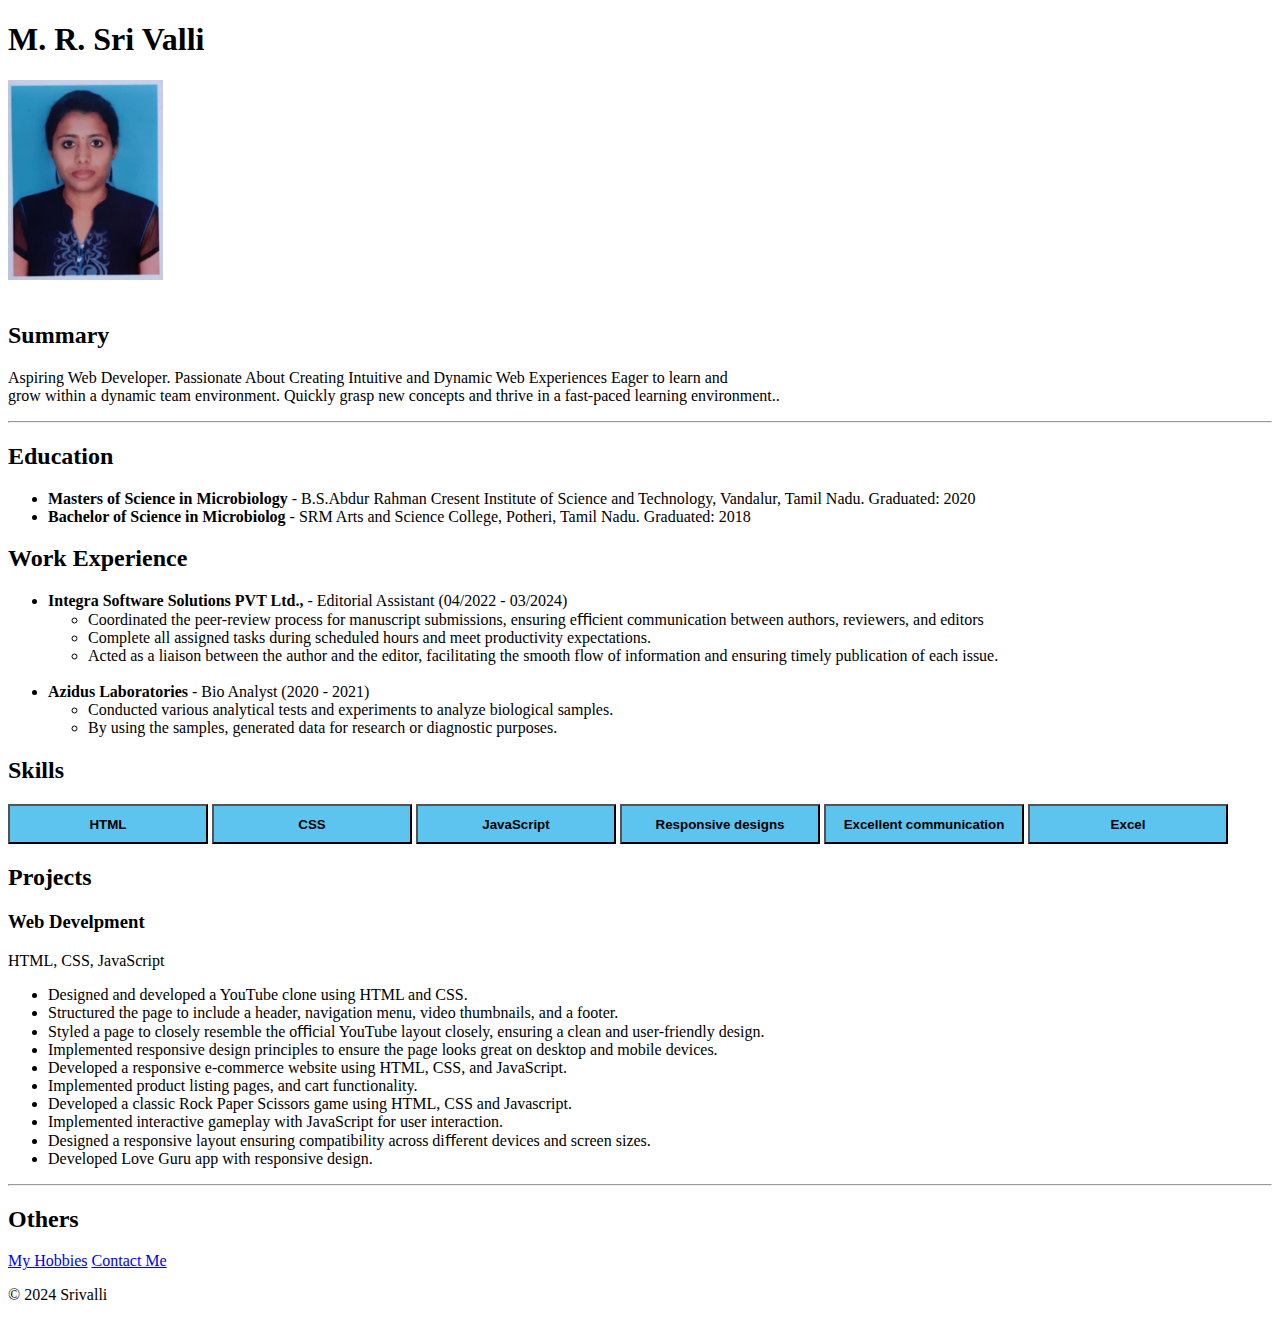
<file: index.html>
<!DOCTYPE html>
<html>
    <head>
        <title>My Resume</title>
        <link href="./index.css" rel="stylesheet" />
    </head>

    <body>
        <h1>M. R. Sri Valli</h1>
        <img class="image-size" src="./VALLI.png" /> <br />

        <br />
        <h2>
            Summary
        </h2>
        <p>
            Aspiring Web Developer. Passionate About Creating Intuitive and Dynamic Web Experiences
            Eager to learn and <br /> grow within a dynamic team environment. Quickly grasp new concepts and 
            thrive in a fast-paced learning environment..
        </p>

        <hr />

        <h2> 
            Education
        </h2>
        
            <ul>
                <li><b>Masters of Science in Microbiology</b> - B.S.Abdur Rahman Cresent Institute of Science and Technology, Vandalur, Tamil Nadu.
                    Graduated: 2020</li>
                <li><b>Bachelor of Science in Microbiolog</b> - SRM Arts and Science College, Potheri, Tamil Nadu. Graduated: 2018  </li>
            </ul>
            <h2>
                Work Experience
            </h2>

            <ul>
                <li>
                    <b>
                        Integra Software Solutions PVT Ltd.,
                    </b> 
                    - Editorial Assistant
                    (04/2022 - 03/2024) 
                    
                    <br />
                <ul> 
                    <li>
                        Coordinated the peer-review process for manuscript submissions,
                        ensuring eﬃcient communication between authors, reviewers, and
                        editors
                    </li>
                    <li>
                        Complete all assigned tasks during scheduled hours and meet
                        productivity expectations.
                    </li>
                    <li>
                        Acted as a liaison between the author and the editor, facilitating
                        the smooth flow of information and ensuring timely publication of
                        each issue.
                    </li>
                </ul>
                   <br />
                </li>
                <li>
                    <b>
                        Azidus Laboratories
                    </b> 
                    - Bio Analyst (2020 - 2021)
                </li>   
                 <ul>
                    <li>
                        Conducted various analytical tests and experiments to analyze
                        biological samples.
                    </li>
                    <li>
                        By using the samples, generated data for research or diagnostic
                        purposes.
                    </li>
                 </ul>
                
            </ul>

        <h2>
            Skills
        </h2>    

        <button class="skill-butn">
            HTML
        </button>
        <button class="skill-butn">
            CSS
        </button>
        <button class="skill-butn">
            JavaScript
        </button>
        <button class="skill-butn">
            Responsive designs
        </button>
        <button class="skill-butn">
            Excellent communication  
        </button>
        <button class="skill-butn">
            Excel
        </button>

        <h2>
            Projects
        </h2>

        <h3>
            Web Develpment
        </h3>

        <p>
            HTML, CSS, JavaScript
        </p>

        <ul>
            <li>
                Designed and developed a YouTube clone using HTML and
                CSS.
            </li>
            <li>
                Structured the page to include a header, navigation menu,
                video thumbnails, and a footer.
            </li>
            <li>
                Styled a page to closely resemble the oﬃcial YouTube layout
                closely, ensuring a clean and user-friendly design.
            </li>
            <li>
                Implemented responsive design principles to ensure the
                page looks great on desktop and mobile devices.
            </li>
            <li>
                Developed a responsive e-commerce website using HTML,
                CSS, and JavaScript.
            </li>
            <li>
                Implemented product listing pages, and cart functionality.
            </li>
            <li>
                Developed a classic Rock Paper Scissors game using HTML,
                CSS and Javascript.
            </li>
            <li>
                Implemented interactive gameplay with JavaScript for user
                interaction.
            </li>
            <li>
                Designed a responsive layout ensuring compatibility across
               diﬀerent devices and screen sizes.
            </li>
            <li>
                Developed Love Guru app with responsive design.
            </li>

        </ul>

        <hr />

        <h2>
            Others
        </h2>

        <a href="./myhobbies.html">My Hobbies</a> <a href="./contactme.html">Contact Me</a>

        <footer>
            <p>© 2024 Srivalli</p>
          </footer>
        

       
    </body>
</html>
</file>
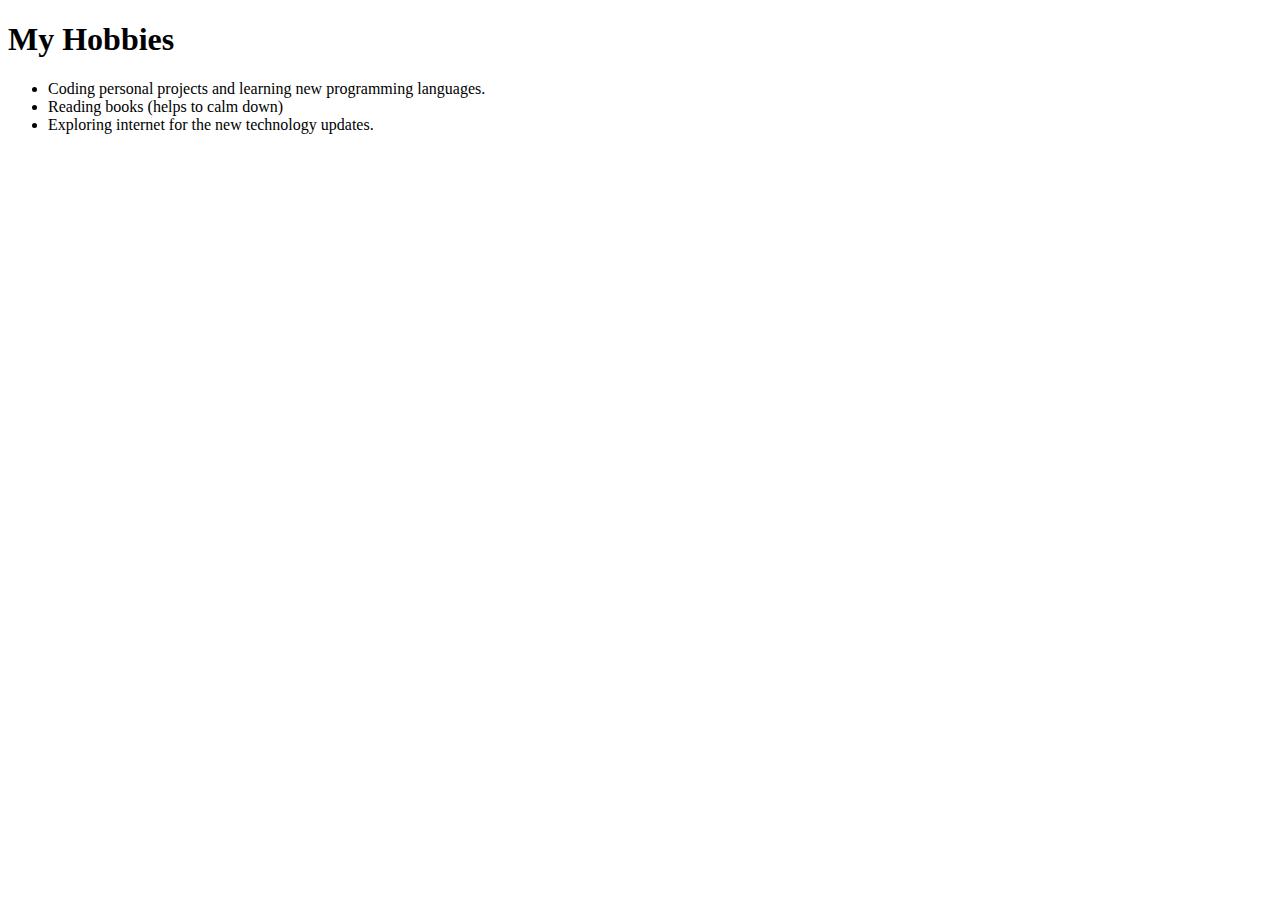
<file: myhobbies.html>
<!DOCTYPE html>
<html>
    <head>
        <title>
            My Hobbies
        </title>
    </head>
<body>
    <h1>
        My Hobbies
    </h1>
<ul>
    <li>Coding personal projects and learning new programming languages.

    </li>
    <li> 
        Reading books (helps to calm down)
    </li>

    <li>
        Exploring internet for the new technology updates.
    </li>
</ul>
</body>
</html>
</file>
<file: index.css>
.image-size {
    height: 200px;
}

.skill-butn {
    width: 200px;  
    height: 40px; 
    background-color: rgb(92, 196, 238);
    font-weight: bold;
    
}
</file>
